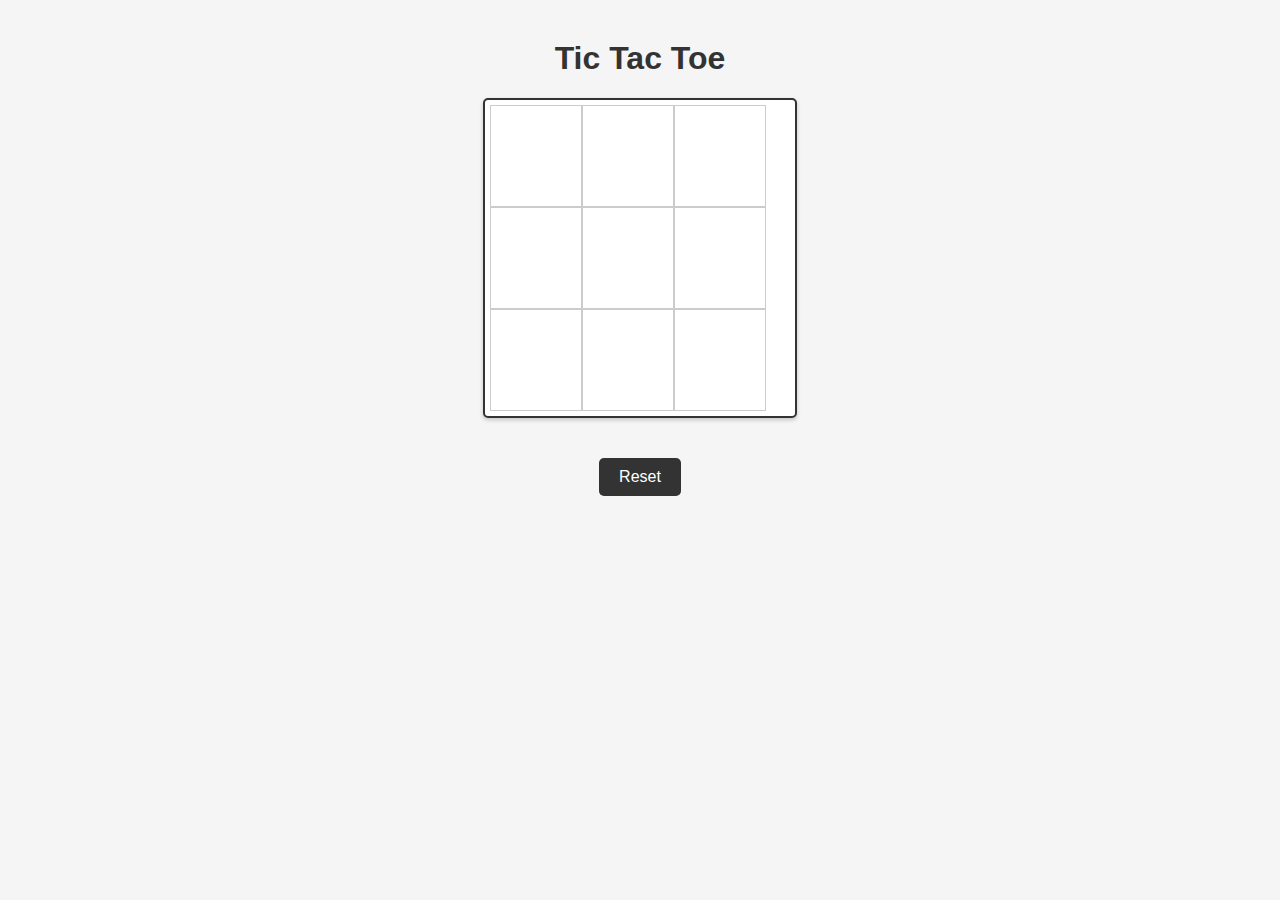
<file: tictactoe/tictactoe.html>
<!DOCTYPE html>
<html>
<head>
  <title>Tic Tac Toe</title>
  <link rel="stylesheet" type="text/css" href="tictactoe.css">
</head>
<body>
  <h1>Tic Tac Toe</h1>
  <div id="board">
    <div class="cell" onclick="makeMove(0)"></div>
    <div class="cell" onclick="makeMove(1)"></div>
    <div class="cell" onclick="makeMove(2)"></div>
    <div class="cell" onclick="makeMove(3)"></div>
    <div class="cell" onclick="makeMove(4)"></div>
    <div class="cell" onclick="makeMove(5)"></div>
    <div class="cell" onclick="makeMove(6)"></div>
    <div class="cell" onclick="makeMove(7)"></div>
    <div class="cell" onclick="makeMove(8)"></div>
  </div>
  <button onclick="resetBoard()">Reset</button>
  
  <script src="tictactoe.js"></script>
</body>
</html>
</file>
<file: tictactoe/tictactoe.css>
body {
    text-align: center;
    font-family: Arial, sans-serif;
    background-color: #f5f5f5;
  }
  
  h1 {
    color: #333;
    margin-top: 40px;
  }
  
  #board {
    display: flex;
    flex-wrap: wrap;
    width: 300px;
    margin: 20px auto;
    border: 2px solid #333;
    border-radius: 5px;
    padding: 5px;
    background-color: #fff;
    box-shadow: 0 2px 4px rgba(0, 0, 0, 0.2);
  }
  
  .cell {
    width: 30%;
    height: 100px;
    border: 1px solid #ccc;
    display: flex;
    justify-content: center;
    align-items: center;
    font-size: 40px;
    cursor: pointer;
    transition: background-color 0.3s ease;
  }
  
  .cell:hover {
    background-color: #f2f2f2;
  }
  
  .cell.X {
    color: #f44336;
  }
  
  .cell.O {
    color: #2196f3;
  }
  
  button {
    margin-top: 20px;
    padding: 10px 20px;
    font-size: 16px;
    border: none;
    border-radius: 5px;
    background-color: #333;
    color: #fff;
    cursor: pointer;
    transition: background-color 0.3s ease;
  }
  
  button:hover {
    background-color: #555;
  }
</file>
